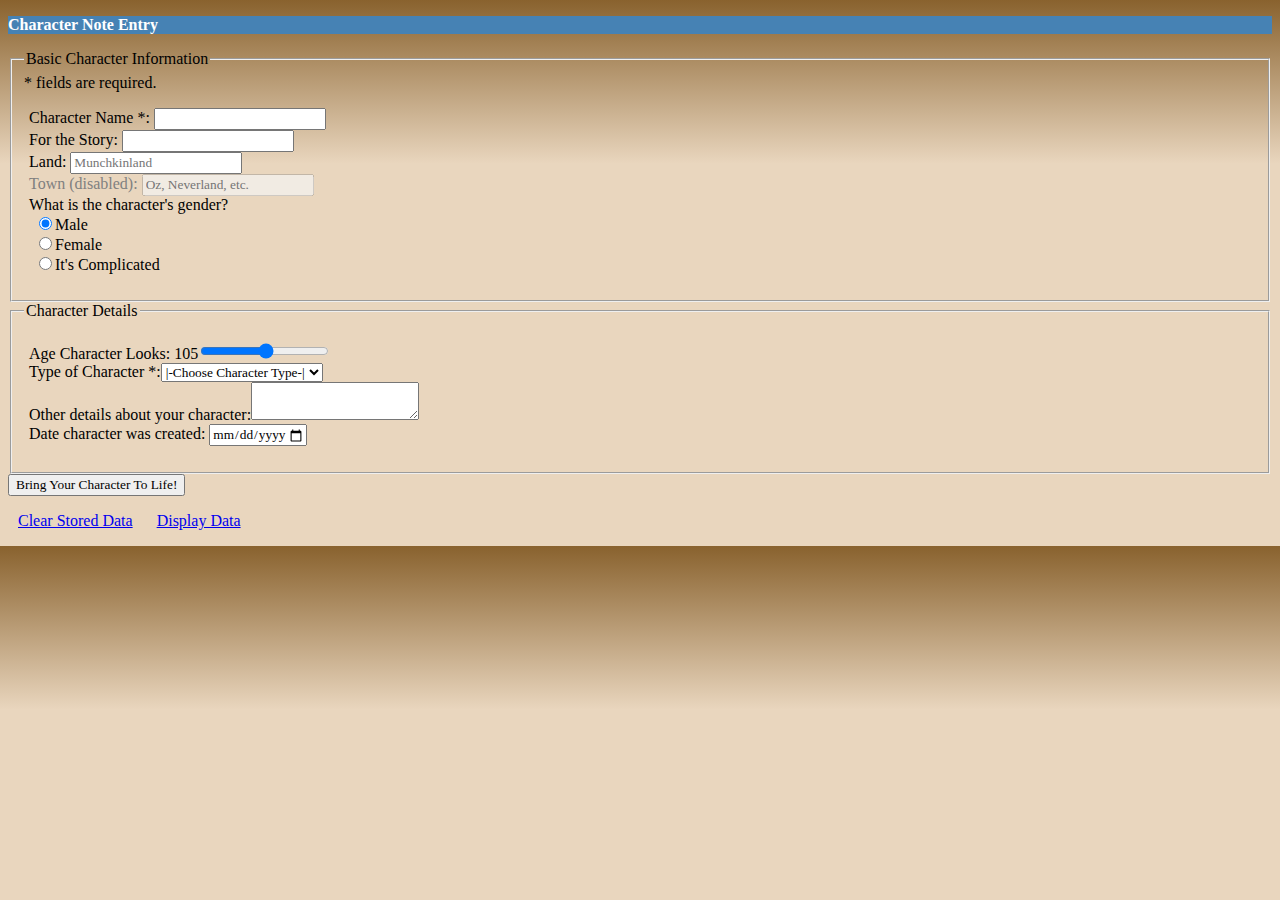
<file: bronze/additem.html>
<!DOCTYPE html>

<!-- Mobile App -->
<!-- by Eric Mareth -->
<!-- Mobile Interfaces and Usability 1301 -->

<html>
	<head>
		<meta charset="utf-8"/>
		<meta name="description" content="A personal database of characters."/>
		<meta name="keywords" content="character, database, note, creative, writer, actor, acting, tool"/>
		<meta name="robots" content="index, follow"/>
		<meta name="viewport" content="user-scalable=no, width=device-width"/>
		<meta name="viewport" content="target-densitydpi=device-dpi"/>
		<title>Add A Character</title>
		<link rel="stylesheet" href="css/style.css" />
	</head>
	<body id="body">
		<p class="header">Character Note Entry</p>
	<!-- Form start-->
		<form action="#" method="post" id="charForm">
	<!-- Fieldset and legend for Basic Character Information -->
			<fieldset>
				<legend>Basic Character Information</legend>
				<span>* fields are required.</span>
				<ol id="errors"></ol>
				<ol>
	<!-- Labels with for attribute and matching input id for character name, story the character is from, and the land the character lives in. -->
					<li><label for="charName">Character Name *: </label><input type="text" id="charName" /></li>
					<li><label for="taleName">For the Story: </label><input type="text" id="taleName" /></li>
					<li><label for="land">Land: </label><input type="text" id="land" placeholder="Munchkinland" /></li>
					<li><label for="town" id="townTxt">Town (disabled): </label><input type="text" id="town" placeholder="Oz, Neverland, etc." disabled />		
	<!-- Radio button to declare character gender -->
					<li>What is the character's gender?
						<ol>
							<li><input type="radio" checked value="Male" id="male" name="gender" /><label for="male">Male</label></li>
							<li><input type="radio" value="Female" id="female" name="gender" /><label for="female">Female</label></li>
							<li><input type="radio" value="It's Complicated" id="complicated" name="gender" /><label for="complicated">It's Complicated</label></li> 
						</ol>
					</li>
				</ol>
			</fieldset>
	<!-- Fieldset and legend for Character Details -->
			<fieldset>
				<legend>Character Details</legend>
				<ol>
	<!-- Range slider to declare the character's age. -->
					<li><label for="age">Age Character Looks: <span id="charAge"></span></label><input type="range" min="5" max="200" id="age" name="age" step="5" placeholder="5-200 years"/></li>
	<!-- Dynamic selection list for Character Type -->
					<li id="selectType"><label for="type">Type of Character *:</label></li>
	<!-- Text area for any general notes about the character not covered by input fields. -->
					<li><label for="details">Other details about your character:</label><textarea id="details"></textarea></li>
					<li>
	<!-- Date to record character's real world birthday. -->
						<label for="created">Date character was created:</label>
						<input type="date" min="1974-10-04" max="2999-07-13" id="created" name="created" required aria-required="true" placeholder="Month/Day/Year"/>
					</li>
				</ol>
			</fieldset>
	<!-- Hidden value to give the character file an ID number for internal reference. -->
			<input type="hidden" id="charKey" value=""/>
	<!-- Submit input type to add character to the database -->
			<input type="button" id="saveChar" value="Bring Your Character To Life!" />
		</form>
	<!-- Form end  -->
	<!-- Anchor tags to access the "Clear Stored Data" and "Display Data" actions.-->
		<p>
			<a href="#" id="clearLink">Clear Stored Data</a>
			<a href="#" id="displayData">Display Data</a>
			<a href="additem.html" id="addChar" style="display:none">New Character</a>
		</p>	
		<script src="js/json.js" type="text/javascript"></script>
		<script src="js/main.js" type="text/javascript"></script>
	</body>
</html>
</file>
<file: bronze/css/style.css>
/* Mobile App
by Eric Mareth
Mobile Interfaces and Usability 1301 */

.ui-grid-b{
	text-align: center;
}

#logo{
	margin: 15px 0px 0px 10px;
}

#centerstage{
	margin: 10px 0px;
}

*{
	font-family: "Trebuchet MS";
}

html {
	background-image: -webkit-gradient(linear,
		0% 0%, 
		0% 30%, 
		from(#89622E), 
		to(#E9D6BE));
	background-image: -moz-linear-gradient(270deg, #89622E, #E9D6BE 30%);
	background-image: -o-linear-gradient(270deg, #89622E, #E9D6BE 30%);
	overflow: scroll;
	
}

li{
	list-style: none;
	margin-left: -35px;
}

#newEntry{
	font-size: 14px;
}

#entry{
	border: 6px groove steelBlue;
	padding: 10px;
	border-radius: 10px;
	margin: 10px 0px;
	background: ghostWhite;
}

li > label[for=town]{
	color: gray;
}

div > ol{
	list-style: none;
	margin-left: -40px;
}

#choices{
	margin-left: -5px
}

.titled {
	background: steelBlue;
	padding: 2px 245px 3px 10px;
	border-radius: 8px;
}

#searchBar {
	background: steelBlue;
	padding: 2px 5px 2px 95px;
	display: inline;
	border-radius: 8px;	
}

.browseButton {
	width: 280px;
	text-align: center;
}

a{
	padding: 8px;
	margin:0px 2px;
}

div > p {
	text-align: center;
	font-size: 18px;
}

.header {
	color: white;
	background: steelBlue;
	font-weight: bold;
}

.cta {
	text-align: right;
	background: url(Villain.png) no-repeat scroll 20px 60%, lightsteelBlue;
	margin: 0px 0px 8px 0px;
	padding: 0px 8px 20px 0px;
	border-radius: 8px;	
}
</file>
